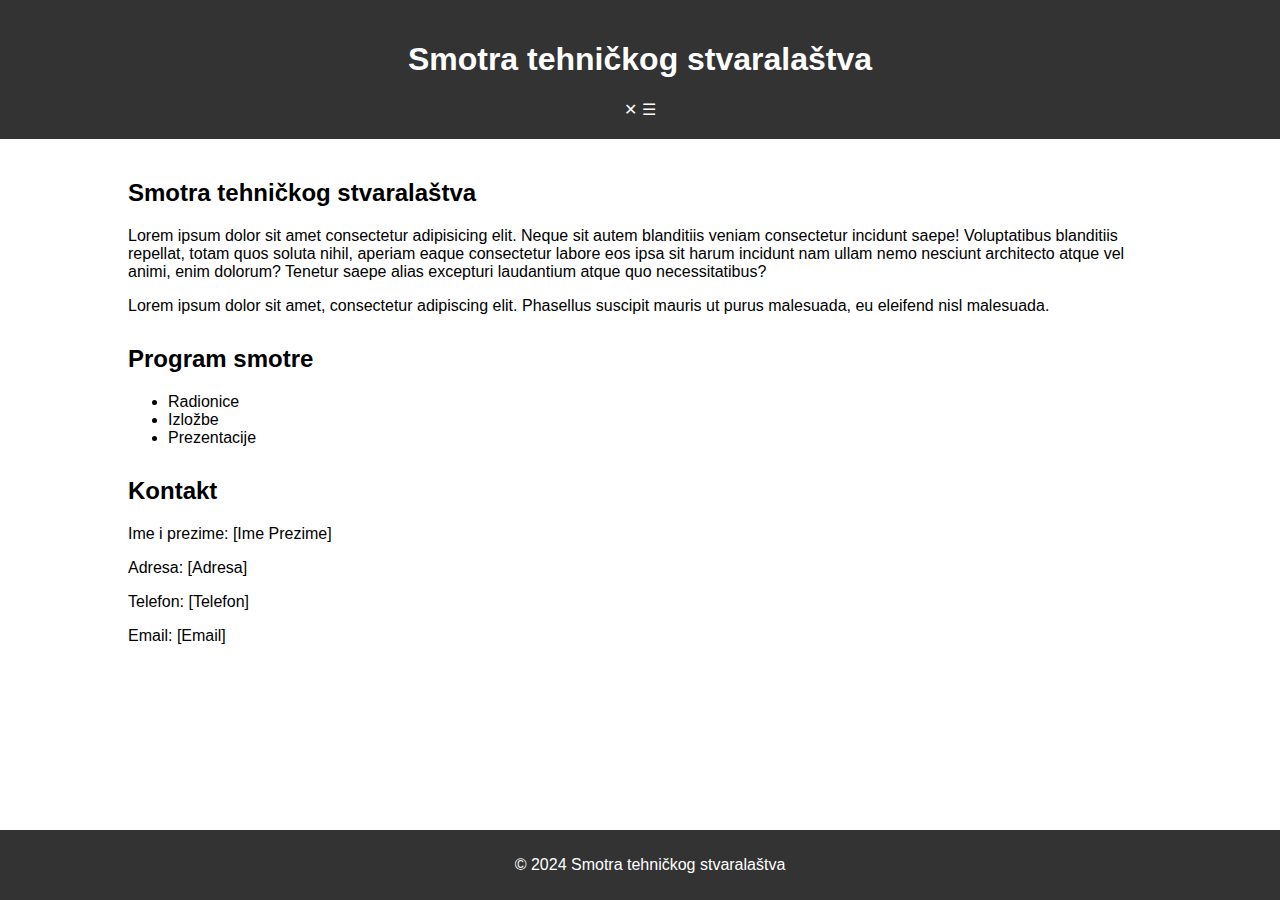
<file: index.html>
<!DOCTYPE html>
<html lang="hr">
	<head>
		<meta charset="UTF-8" />
		<meta name="viewport" content="width=device-width, initial-scale=1.0" />
		<title>Smotra tehničkog stvaralaštva</title>
		<link rel="stylesheet" href="styles.css" />
	</head>
	<body>
		<header>
			<h1>Smotra tehničkog stvaralaštva</h1>
			<div class="icons">
				<!-- <a href="#" class="exit-icon">&#10005;</a> -->
				<a href="./forma.html" class="form-icon">&#10005;</a>
				<a href="#" class="menu-icon" id="menuIcon">&#9776;</a>
			</div>
		</header>
		<nav>
			<ul class="navigation" id="navigation">
				<li><a href="#">Projekt</a></li>
				<li><a href="./vijesti.html">Vijesti</a></li>
				<li><a href="#">Upute za korištenje</a></li>
				<li><a href="#">Prijava u sustav</a></li>
			</ul>
		</nav>

		<main>
			<section>
				<h2>Smotra tehničkog stvaralaštva</h2>
				<p>
					Lorem ipsum dolor sit amet consectetur adipisicing elit. Neque sit
					autem blanditiis veniam consectetur incidunt saepe! Voluptatibus
					blanditiis repellat, totam quos soluta nihil, aperiam eaque
					consectetur labore eos ipsa sit harum incidunt nam ullam nemo nesciunt
					architecto atque vel animi, enim dolorum? Tenetur saepe alias
					excepturi laudantium atque quo necessitatibus?
				</p>
				<p>
					Lorem ipsum dolor sit amet, consectetur adipiscing elit. Phasellus
					suscipit mauris ut purus malesuada, eu eleifend nisl malesuada.
				</p>
			</section>
			<section>
				<h2>Program smotre</h2>
				<ul>
					<li>Radionice</li>
					<li>Izložbe</li>
					<li>Prezentacije</li>
				</ul>
			</section>
			<section>
				<h2>Kontakt</h2>
				<p>Ime i prezime: [Ime Prezime]</p>
				<p>Adresa: [Adresa]</p>
				<p>Telefon: [Telefon]</p>
				<p>Email: [Email]</p>
			</section>
		</main>

		<footer>
			<p>&copy; 2024 Smotra tehničkog stvaralaštva</p>
		</footer>

		<script>
			document
				.getElementById("menuIcon")
				.addEventListener("click", function () {
					var navigation = document.getElementById("navigation");
					if (navigation.style.display === "block") {
						navigation.style.display = "none";
					} else {
						navigation.style.display = "block";
					}
				});
		</script>
	</body>
</html>
</file>
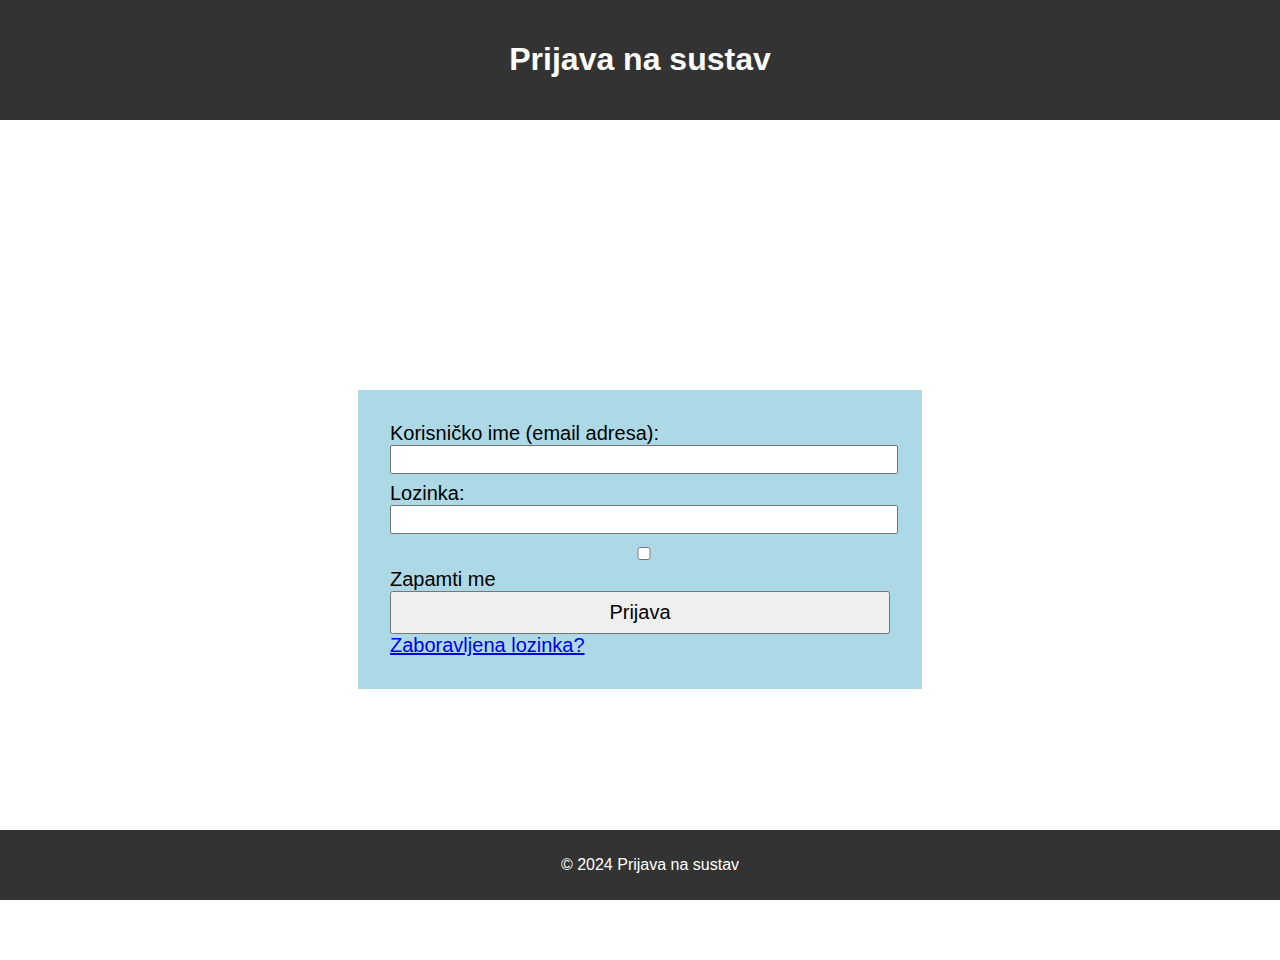
<file: forma.html>
<!DOCTYPE html>
<html lang="hr">
	<head>
		<meta charset="UTF-8" />
		<meta name="viewport" content="width=device-width, initial-scale=1.0" />
		<title>Prijava na sustav</title>
		<style>
			/* * {
				box-sizing: border-box;
				padding: 0;
				margin: 0;
				font-family: Arial, Helvetica, sans-serif;
			} */
			h1 {
				text-align: center;
			}

			main {
				width: 100%;
				min-height: 800px;
				display: flex;
				align-items: center;
				justify-content: center;
			}

			form {
				display: flex;
				flex-direction: column;
				align-items: center;
				justify-content: center;
				width: 500px;
				background-color: lightblue;
				padding: 2rem;
				font-size: 1.25rem;
			}
			form * {
				width: 100%;
			}
			form input {
				font-size: 1.25rem;
				margin-bottom: 0.5rem;
			}
			form button {
				font-size: 1.25rem;
				padding: 0.5rem 1rem;
			}
		</style>
		<link rel="stylesheet" href="styles.css" />
	</head>
	<body>
		<header>
			<h1>Prijava na sustav</h1>
			
		</header>
		<main>
			<form action="index.html">
				<div class="form-group">
					<label for="email">Korisničko ime (email adresa):</label><br />
					<input type="email" id="email" name="email" required />
				</div>
				<div class="form-group">
					<label for="password">Lozinka:</label><br />
					<input type="password" id="password" name="password" required />
				</div>
				<div class="form-group">
					<input type="checkbox" id="remember" name="remember" />

					<label for="remember">Zapamti me</label>
				</div>
				<div class="form-group">
					<button type="submit">Prijava</button>
				</div>
				<div class="form-group">
					<a href="#">Zaboravljena lozinka?</a>
				</div>
			</form>
		</main>
		<footer>
			<p>&copy; 2024 Prijava na sustav</p>
		</footer>
	</body>
</html>
</file>
<file: styles.css>
body {
	font-family: Arial, sans-serif;
	margin: 0;
	padding: 0;
	width: 100%;
}

main {
	margin: 0 auto;
	width: 100%;
	max-width: 1024px;
}
header {
	background-color: #333;
	color: white;
	text-align: center;
	padding: 20px;
}

nav ul {
	list-style-type: none;
	padding: 0;
	margin: 0;
}

nav ul li {
	display: inline;
	margin-right: 20px;
}

nav ul li a {
	color: #333;
	text-decoration: none;
}

main {
	padding: 20px;
}

section {
	margin-bottom: 30px;
}

footer {
	background-color: #333;
	color: white;
	text-align: center;
	padding: 10px;
	position: fixed;
	bottom: 0;
	width: 100%;
}

.icons a {
	color: white;
	text-decoration: none;
}

#navigation {
	display: none;
	text-align: center;
	font-size: 1.25rem;
	padding: 1rem 0;
	background-color: aquamarine;
}

img {
	max-width: 500px;
}
</file>
